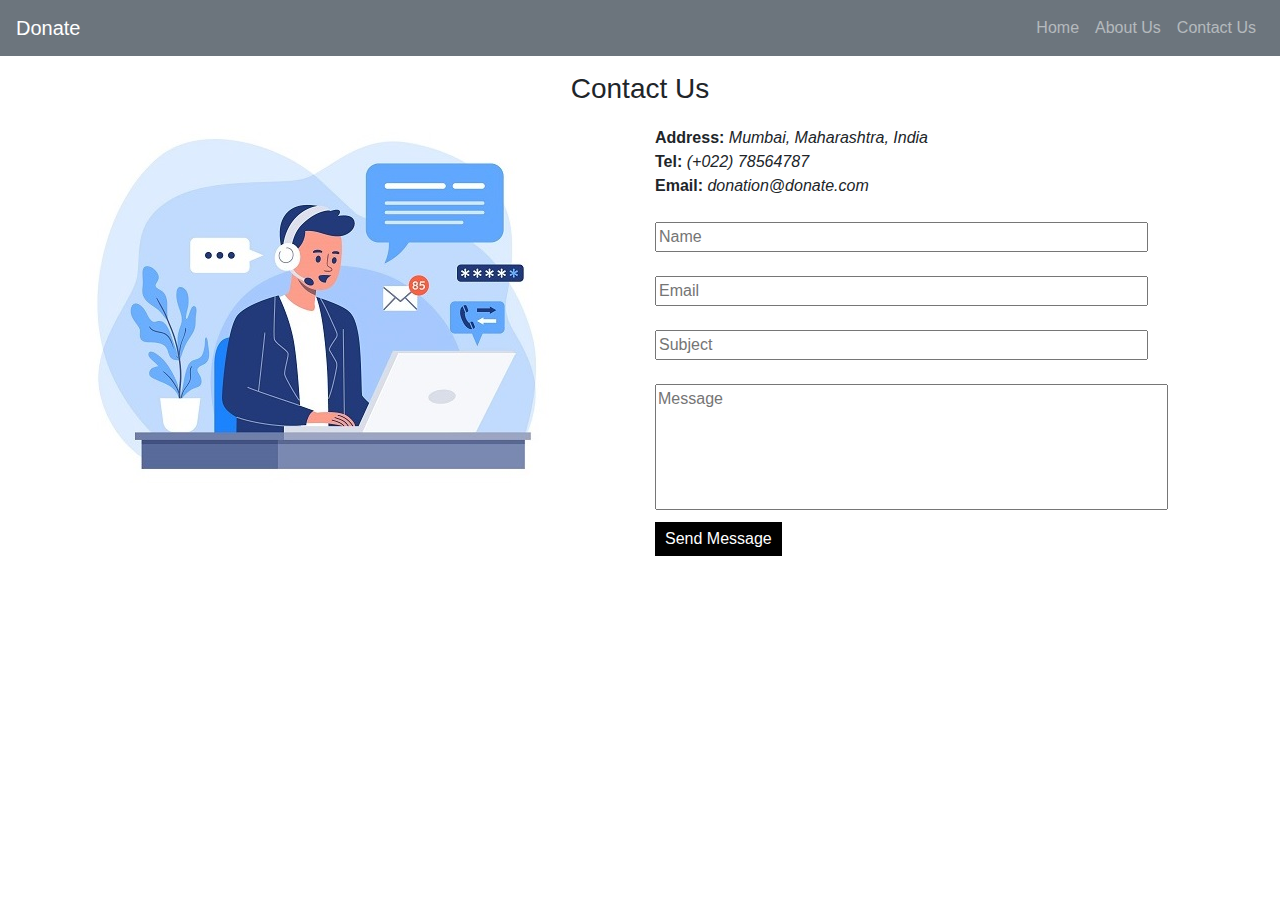
<file: contactus.html>
<!DOCTYPE html>
<html lang="en">
<head>
    <meta charset="UTF-8">
    <meta http-equiv="X-UA-Compatible" content="IE=edge">
    <meta name="viewport" content="width=device-width, initial-scale=1.0">
    <link rel="stylesheet" href="https://stackpath.bootstrapcdn.com/bootstrap/4.5.2/css/bootstrap.min.css" integrity="sha384-JcKb8q3iqJ61gNV9KGb8thSsNjpSL0n8PARn9HuZOnIxN0hoP+VmmDGMN5t9UJ0Z" crossorigin="anonymous">
    <link rel="stylesheet" href="./contactus.css">
    <title>Contact Us</title>
</head>
<body>
    <script>
        
        function sendValidate() {
            var name = document.getElementById('yr_name').value;
            var email = document.getElementById('yr_email').value;
            var Subject = document.getElementById('yr_subject').value;
            var message = document.getElementById('yr_message').value;
            if(name!=="") {
                if(email!=="") {
                    if(Subject!=="") {
                        if(message!=="") {
                            alert("Message Send Succesfully!!, We will contact you soon!!");
                        }   
                        else {
                            alert("Please Enter Your Message");
                        }
                    }
                    else {
                        alert("Please Enter Your Subject!!");
                    }
                }
                else {
                    alert("Please Enter Your Email!!");
                }
            }   
            else {
                alert("Please Enter Your Name!!");
            }
        }

    </script>
    <nav class="navbar navbar-expand-md navbar-dark bg-secondary">
        <a class="navbar-brand" href="index.html">Donate</a>
        <!-- Toggler button -->
        <button class="navbar-toggler" type="button" data-toggler="collapse" data-target="#collapseContent">
            <span class="navbar-toggler-icon"></span>
        </button>
        <div class="collapse navbar-collapse" id="collapseContent">
            <ul class="navbar-nav ml-auto">
                <li class="nav-item">
                    <a class="nav-link" href="./index.html">Home</a>
                </li>
                <li class="nav-item">
                    <a class="nav-link" href="./Aboutus.html">About Us</a>
                </li>
                <li class="nav-item">
                    <a class="nav-link" href="./contactus.html">Contact Us</a>
                </li>
            </ul>
        </div>  
    </nav>
    <div class="container">
        <h3 class="text-center mt-3">Contact Us</h3>
    </div>
    <div class="container contact_main_cnt">   
        <div class="row">
            <div class="col">
                <img src="./contactnew.jpg" alt="Contact Us">
            </div>
            <div class="col">
                <div class="">
                    <div class="location">
                        <span class=""><b>Address:</b> </span>
                        <em>Mumbai, Maharashtra, India</em>
                    </div>
                    <div class="phone">
                        <span class=""><b>Tel:</b> </span>
                        <em>(+022) 78564787</em>
                    </div>
                    <div class="email">
                        <span class=""><b>Email:</b> </span>
                        <em>donation@donate.com</em>
                    </div>
                </div>
                <br>
                <div class="">
                    <form method="post">
                        <input type="text" name="yr_name" id="yr_name" placeholder="Name" required size="50%"><br><br>
                        <input type="email" name="yr_email" id="yr_email" placeholder="Email" required size="50%"><br><br>
                        <input type="text" name="yr_subject" id="yr_subject" placeholder="Subject" required size="50%"><br><br>
                        <textarea  name="yr_message" id="yr_message" placeholder="Message" required cols="53" rows="5"></textarea><br>
                        <button class="sen_msg_btn" onclick="sendValidate()">Send Message</button>
                    </form>
                </div>
            </div>
        </div>
    </div>
    
</body>
</html>
</file>
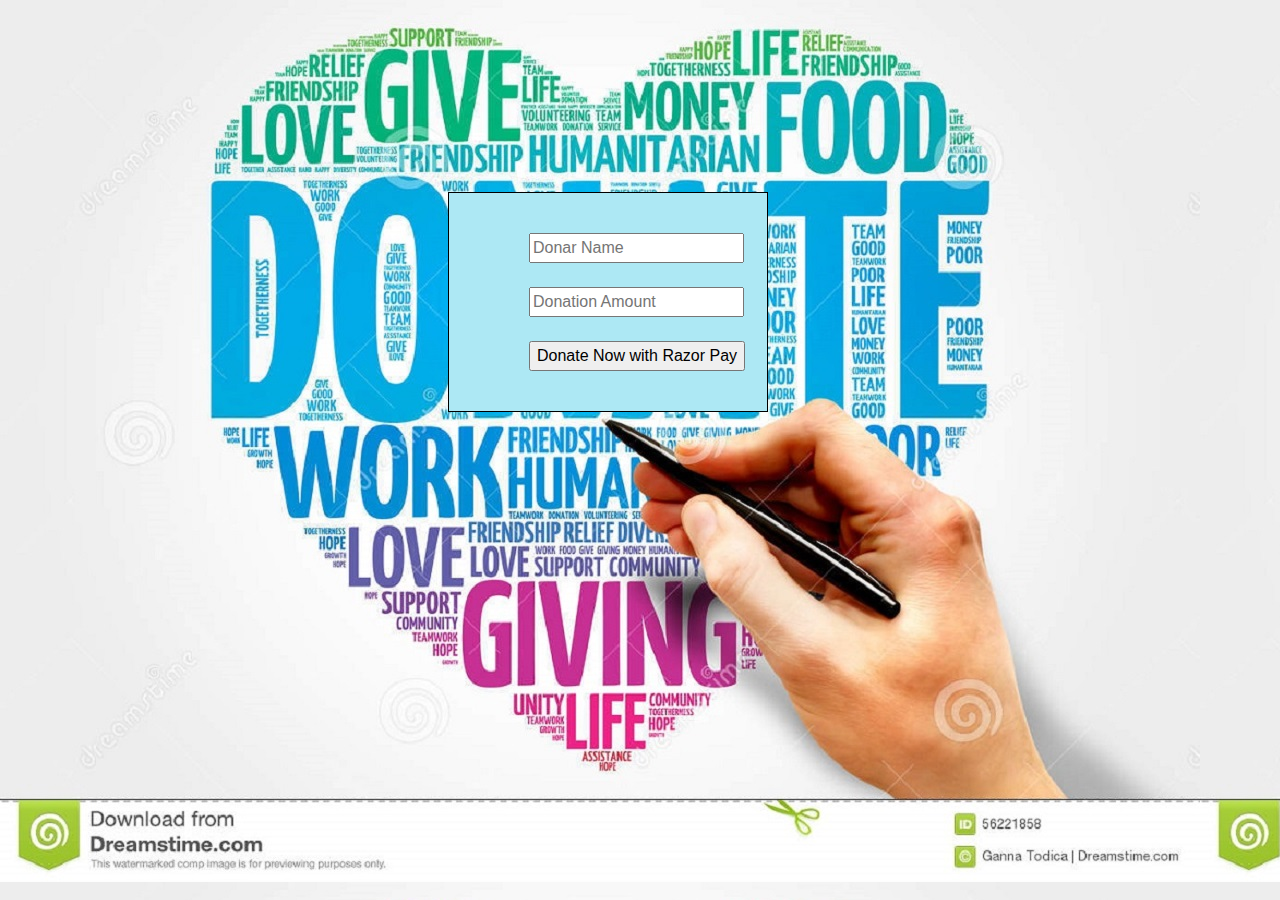
<file: payment.html>
<!DOCTYPE html>
<html lang="en">
<head>
    <meta charset="UTF-8">
    <meta http-equiv="X-UA-Compatible" content="IE=edge">
    <meta name="viewport" content="width=device-width, initial-scale=1.0">
    <script src="https://code.jquery.com/jquery-3.6.0.js" integrity="sha256-H+K7U5CnXl1h5ywQfKtSj8PCmoN9aaq30gDh27Xc0jk=" crossorigin="anonymous"></script>
    <link rel="stylesheet" href="https://stackpath.bootstrapcdn.com/bootstrap/4.5.2/css/bootstrap.min.css" integrity="sha384-JcKb8q3iqJ61gNV9KGb8thSsNjpSL0n8PARn9HuZOnIxN0hoP+VmmDGMN5t9UJ0Z" crossorigin="anonymous">
    <script src="https://checkout.razorpay.com/v1/checkout.js"></script>
    <title>Payment </title>
    <style>
        .donar_final_form {
            border: 1px solid black;
            padding: 40px 80px;
            border-right: 10%;
            margin-top: 15%;
            margin-left: 35%;
            margin-right: 40%;
            background-color: #ade8f4;
        }
    </style>
</head>
<body background="./donate_bg.jpg" >
    <form class="donar_final_form" >
        <input type="text" placeholder="Donar Name" id="dnr_name" name="dnr_name" required ><br><br>
        <input type="number" placeholder="Donation Amount" id="dnr_amount" name="dnr_amount"  required ><br><br>
        <input type="button" id="rzp-button1" value="Donate Now with Razor Pay" onclick="donateNow()"/>
    </form>
    <script>
        function donateNow() {
        var amnt = jQuery('#dnr_amount').val();
        var nme = jQuery('#dnr_name').val();
        var options = {
                "key": "rzp_test_tmqdU0Fwx3NKg1", // Enter the Key ID generated from the Dashboard    
                "amount": amnt*100, // Amount is in currency subunits. Default currency is INR. Hence, 50000 refers to 50000 paise    
                "currency": "INR",    
                "name": nme,    
                "description": "Feeding the bread!!",    
                "image": "./sparksfoundation.jpg",      
                "handler": function (response) {
                    jQuery.ajax({
                        success:function(result) {
                            window.location.href="./index.html";
                        }
                    })
                    }
                };
        var rzp1 = new Razorpay(options);
        rzp1.open();
    }
    </script>
</body>
</html>
</file>
<file: contactus.css>
textarea {
    resize: none;
}

.sen_msg_btn{
    border: none;
    background-color: black;
    color: white;
    padding: 5px 10px;
    margin-top: 5px;
}

.contact_main_cnt {
    margin-top: 20px;
}
</file>
